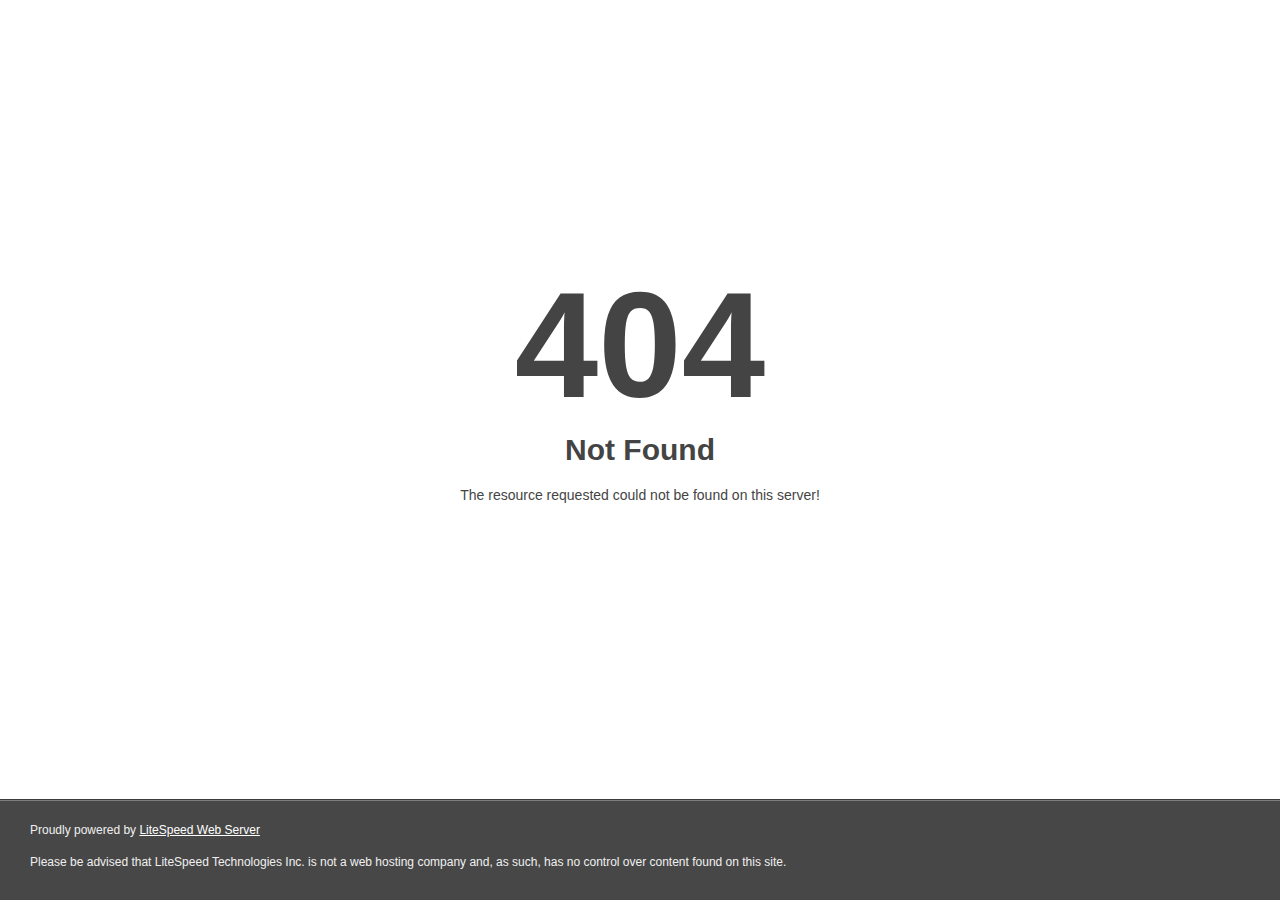
<file: static/web/css/owl.video.play.html>
<!DOCTYPE html>
<html style="height:100%">
<head>
<meta name="viewport" content="width=device-width, initial-scale=1, shrink-to-fit=no" />
<title> 404 Not Found
</title></head>
<body style="color: #444; margin:0;font: normal 14px/20px Arial, Helvetica, sans-serif; height:100%; background-color: #fff;">
<div style="height:auto; min-height:100%; ">     <div style="text-align: center; width:800px; margin-left: -400px; position:absolute; top: 30%; left:50%;">
        <h1 style="margin:0; font-size:150px; line-height:150px; font-weight:bold;">404</h1>
<h2 style="margin-top:20px;font-size: 30px;">Not Found
</h2>
<p>The resource requested could not be found on this server!</p>
</div></div><div style="color:#f0f0f0; font-size:12px;margin:auto;padding:0px 30px 0px 30px;position:relative;clear:both;height:100px;margin-top:-101px;background-color:#474747;border-top: 1px solid rgba(0,0,0,0.15);box-shadow: 0 1px 0 rgba(255, 255, 255, 0.3) inset;">
<br>Proudly powered by  <a style="color:#fff;" href="http://www.litespeedtech.com/error-page">LiteSpeed Web Server</a><p>Please be advised that LiteSpeed Technologies Inc. is not a web hosting company and, as such, has no control over content found on this site.</p></div></body></html>
</file>
